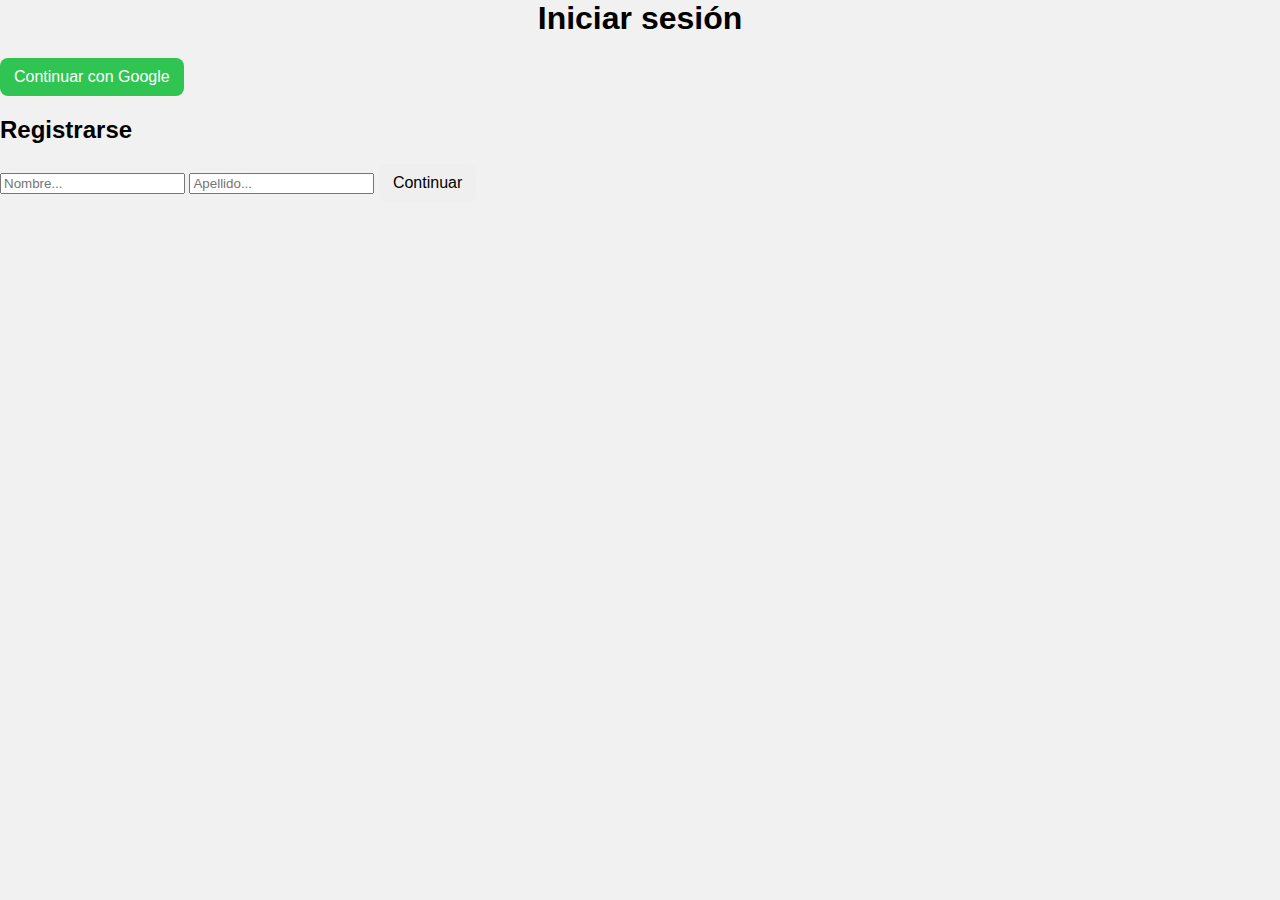
<file: index.html>
<!DOCTYPE html>
<html lang="es">
<head>
    <meta charset="UTF-8">
    <title>Nicobadi - Iniciar sesión</title>
    <link rel="stylesheet" href="style.css">
</head>
<body>

<div class="container">

    <h1>Iniciar sesión</h1>

    <!-- Botón login -->
    <button id="btnLogin" class="btn-principal">
        Continuar con Google
    </button>

    <div class="divider"></div>

    <h2>Registrarse</h2>

<input id="nombre" type="text" placeholder="Nombre...">
<input id="apellido" type="text" placeholder="Apellido...">

<button id="continueBtn">Continuar</button>

</div>

<script src="script.js"></script>
</body>
</html>
</file>
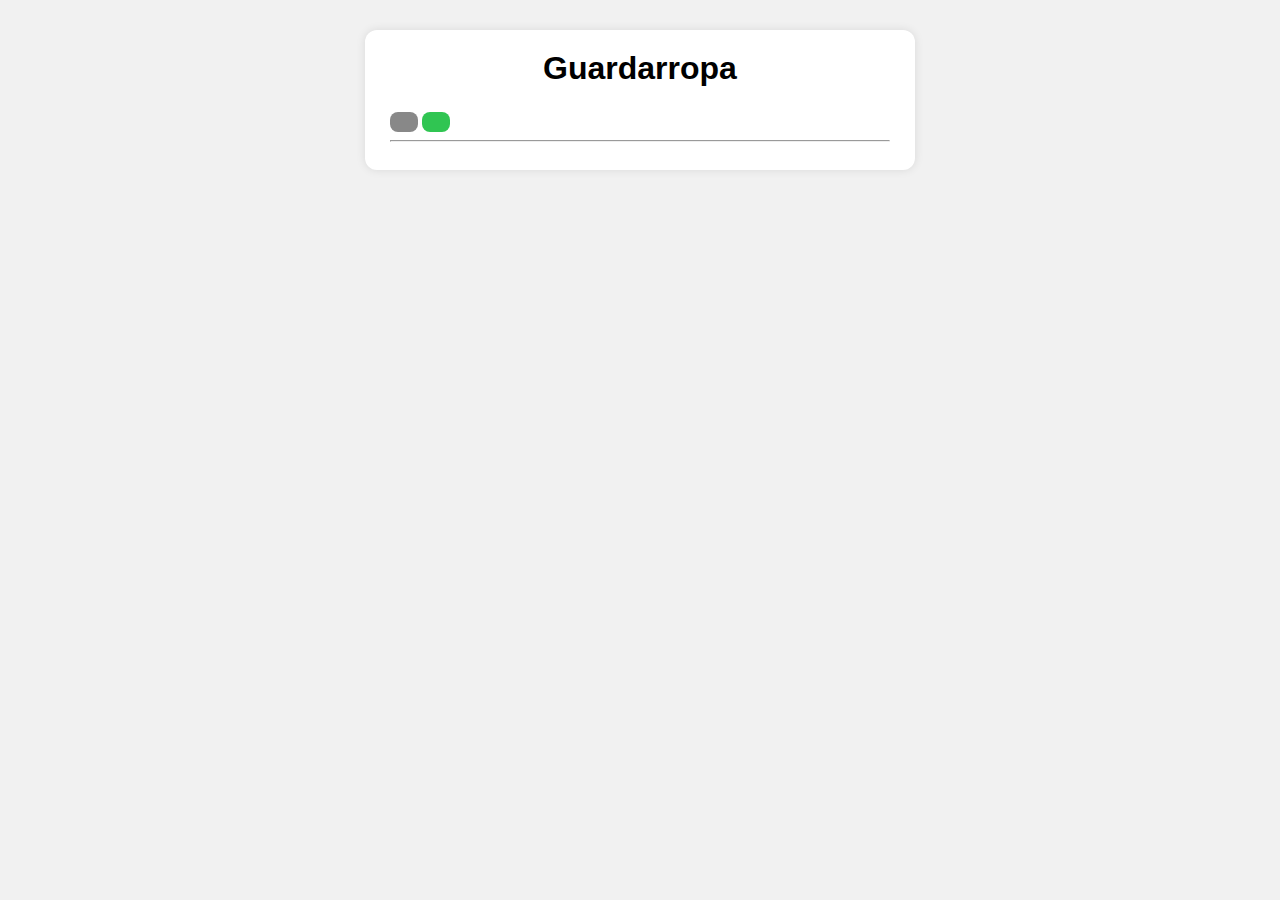
<file: dentrodelguarda.html>
<!DOCTYPE html>
<html lang="es">
<head>
    <meta charset="UTF-8">
    <meta name="viewport" content="width=device-width, initial-scale=1.0">
    <title>Guardarropa</title>
    <link rel="stylesheet" href="style.css">
</head>

<body>

    <div class="contenedor">

        <!-- Título dinámico, se rellena desde JS -->
        <h1 id="tituloGuardarropa">Guardarropa</h1>

        <!-- Botón para volver atrás -->
        <button id="btnVolver" class="btn-secundario">
        </button>

        <!-- Botón para agregar prendas -->
        <button id="btnAgregarPrenda" class="btn-principal">
        </button>

        <hr>

        <!-- Aquí se cargan dinámicamente las prendas -->
        <div id="listaPrendas" class
</file>
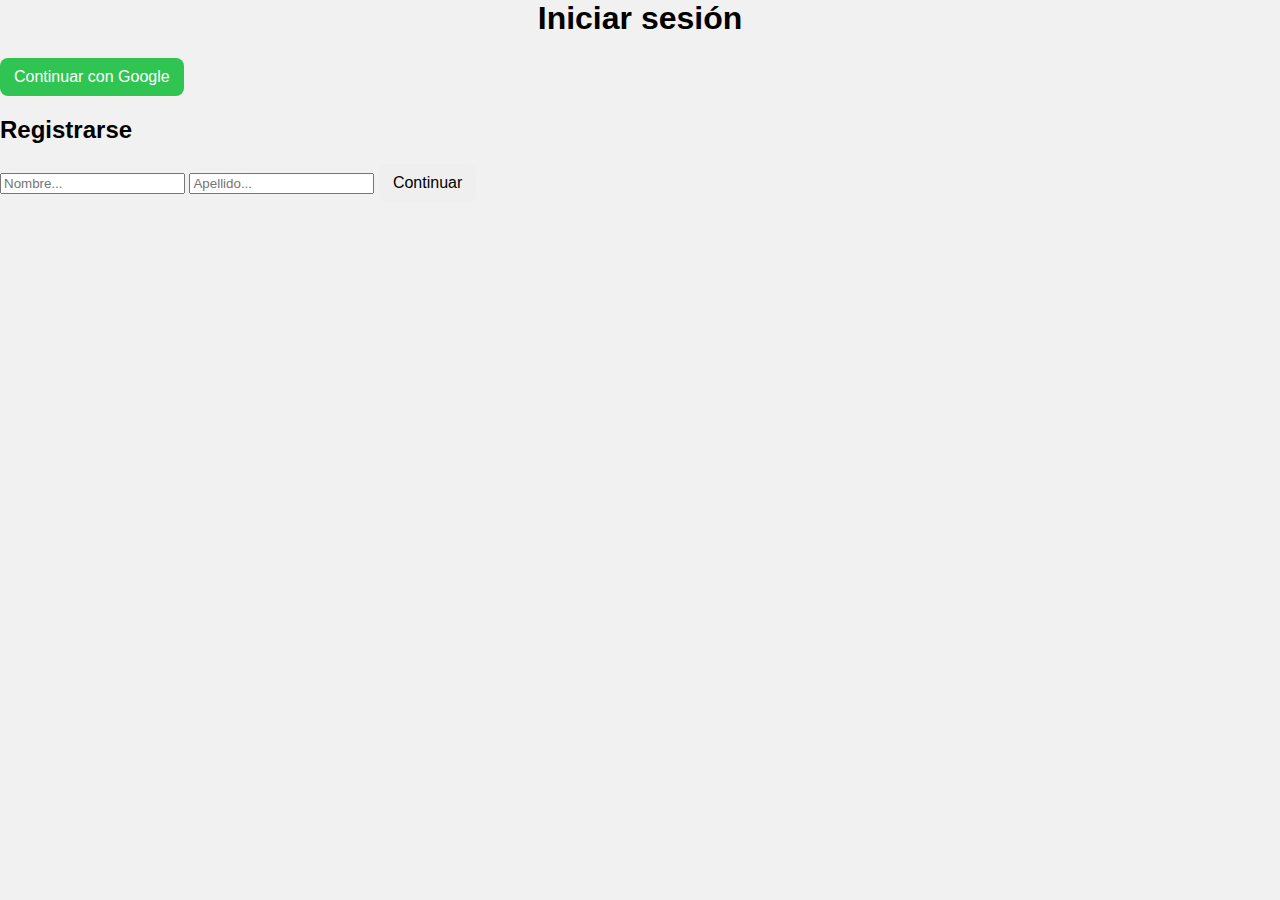
<file: guardarropas.html>
<!DOCTYPE html>
<html lang="es">
<head>
    <meta charset="UTF-8">
    <meta name="viewport" content="width=device-width, initial-scale=1.0">
    <title>Mis Guardarropas</title>
    <link rel="stylesheet" href="style.css">
</head>

<body>

<div class="container">

    <h1 class="titulo">Mis Guardarropas</h1>

    <button id="btnNuevoGuardarropa" class="btn-principal">
        ➕ Nuevo guardarropa
    </button>

    <div id="listaGuardarropas" class="lista"></div>

</div>

<script src="script.js"></script>
</body>
</html>
</file>
<file: style.css>
/* ---------------------------------------------------
   ESTILOS GENERALES
--------------------------------------------------- */
body {
    font-family: Arial, Helvetica, sans-serif;
    background: #f1f1f1;
    margin: 0;
    padding: 0;
}

.contenedor {
    width: 90%;
    max-width: 500px;
    margin: 30px auto;
    background: white;
    padding: 20px 25px;
    border-radius: 12px;
    box-shadow: 0 0 10px rgba(0,0,0,0.1);
}

h1 {
    margin-top: 0;
    text-align: center;
}

/* ---------------------------------------------------
   BOTONES
--------------------------------------------------- */

button {
    border: none;
    cursor: pointer;
    font-size: 16px;
    padding: 10px 14px;
    border-radius: 8px;
    transition: 0.2s;
}

/* botón verde (agregar / entrar) */
.btn-principal,
.btn-verde {
    background: #30C552;
    color: white;
}

.btn-principal:hover,
.btn-verde:hover {
    background: #27a344;
}

/* botón rojo (eliminar) */
.btn-rojo {
    background: #D74444;
    color: white;
}

.btn-rojo:hover {
    background: #b53535;
}

/* botón gris (editar nombre) */
.btn-gris {
    background: #CCCCCC;
    color: black;
}

.btn-gris:hover {
    background: #b9b9b9;
}

/* botón volver */
.btn-secundario {
    background: #888;
    color: white;
}

.btn-secundario:hover {
    background: #666;
}

/* ---------------------------------------------------
   LISTA DE GUARDARROPAS
--------------------------------------------------- */

.lista .item {
    display: flex;
    justify-content: space-between;
    align-items: center;
    background: #ececec;
    padding: 10px;
    border-radius: 8px;
    margin-bottom: 10px;
}

.nombre {
    font-size: 18px;
    font-weight: bold;
}

/* ---------------------------------------------------
   PANTALLA DE PRENDAS
--------------------------------------------------- */

.grid-prendas {
    display: flex;
    flex-direction: column;
    gap: 12px;
}

.prenda {
    display: flex;
    align-items: center;
    background: #e7e7e7;
    padding: 10px;
    border-radius: 8px;
    gap: 8px;
}

.input-prenda {
    flex: 1;
    padding: 8px;
    font-size: 16px;
    border-radius: 6px;
    border: 1px solid #bbb;
}
</file>
